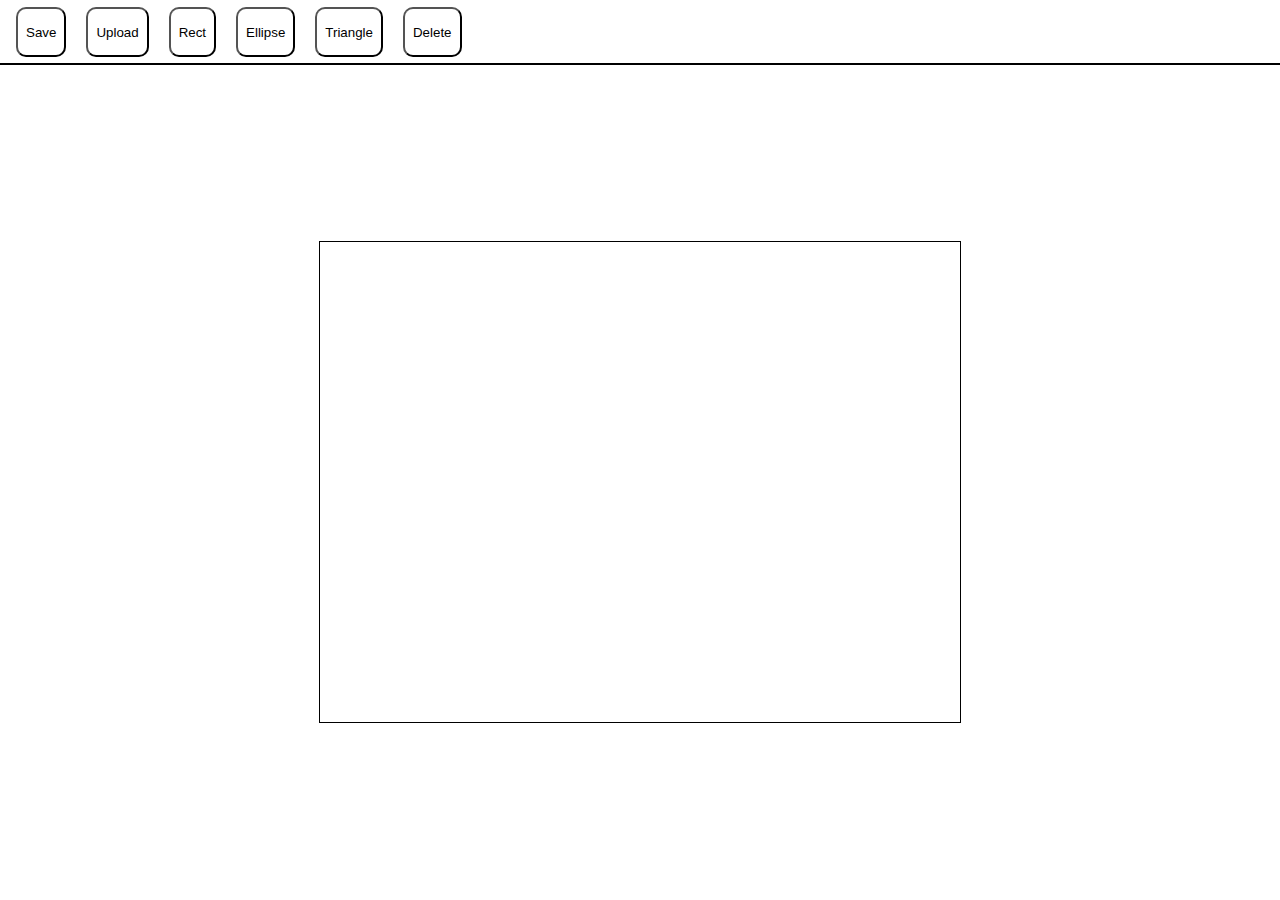
<file: lw9/public/index.html>
<!DOCTYPE html>
<html>
    <head>
        <meta charset='utf-8'>
        <title>EditorRenderer</title>
        <link rel='stylesheet' type='text/css' media='screen' href='./main.css'>
    </head>
    <body>

        <script type="text/javascript" src="./bundle.js"></script>
    </body>
    
</html>
</file>
<file: lw9/public/main.css>
body {
    margin: 0;
    padding: 0;
    width: 100vw;
    height: 100vh;
}

.main-container {
    display: flex;
    flex-direction: column;
    height: 100%;
    overflow: hidden;
}

.toolbar {
    width: 100%;
    box-sizing: border-box;
    display: flex;
    box-shadow: 0 0 0 1px black;
    height: 64px;
    align-items: center;
    padding: 0 16px;
}

.workspace {
    width: 100%;
    box-shadow: 0 0 0 1px black;
    flex-grow: 1;
    position: relative;
}

.canvas {
    position: relative;
    left: 50%;
    top: 50%;
    transform: translate(-50%, -50%);
    box-shadow: 0 0 0 1px black;
}

.button {
    height: 50px;
    margin-right: 20px;
    padding: 0 8px;
    display: flex;
    align-items: center;
    background: white;
    border-radius: 10px;
}

.selection {
    position: absolute;
    box-shadow: 0 0 0 2px blue;
    z-index: 1;
    pointer-events: none;
}

.shape {
    position: absolute;
}
</file>
